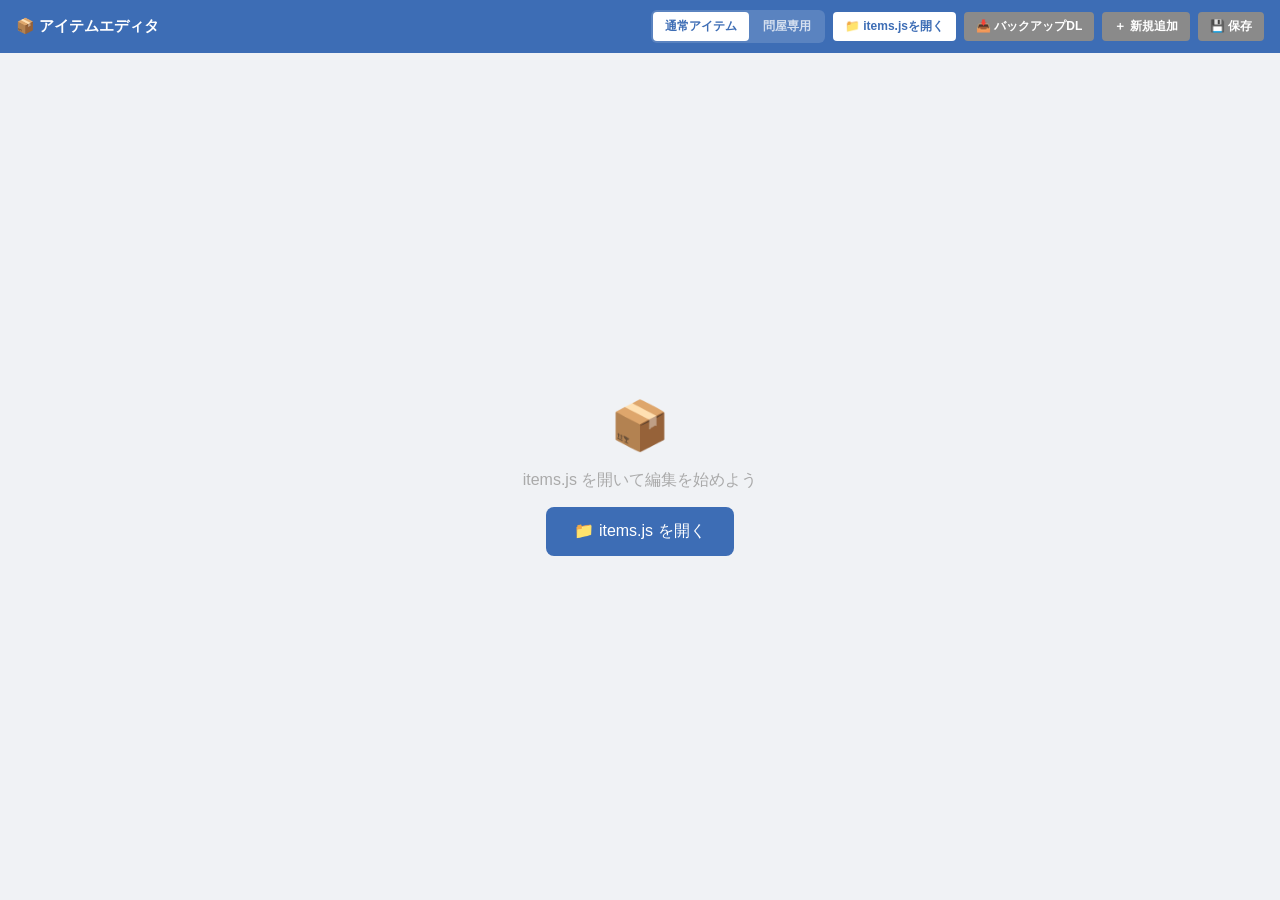
<file: item-editor.html>
<!DOCTYPE html>
<html lang="ja">
<head>
<meta charset="UTF-8">
<title>アイテムエディタ - ふらっとタウン</title>
<style>
* { box-sizing: border-box; margin: 0; padding: 0; }
body { font-family: 'Hiragino Sans','Meiryo',sans-serif; font-size: 14px; background: #f0f2f5; height: 100vh; display: flex; flex-direction: column; overflow: hidden; }

.header { background: #3d6db5; color: white; padding: 10px 16px; display: flex; align-items: center; gap: 8px; flex-shrink: 0; }
.header h1 { font-size: 15px; flex: 1; }
.header button { padding: 6px 12px; border: none; border-radius: 4px; cursor: pointer; font-size: 12px; font-weight: bold; }
.btn-open  { background: white; color: #3d6db5; }
.btn-save  { background: #27ae60; color: white; }
.btn-save:disabled  { background: #8a8a8a; cursor: not-allowed; }
.btn-backup{ background: #8e44ad; color: white; }
.btn-backup:disabled{ background: #8a8a8a; cursor: not-allowed; }
.btn-add   { background: #e67e22; color: white; }
.btn-add:disabled{ background: #8a8a8a; cursor: not-allowed; }

.mode-toggle { display: flex; background: rgba(255,255,255,0.15); border-radius: 6px; padding: 2px; gap: 2px; }
.mode-btn { background: transparent; color: rgba(255,255,255,0.75); border: none; border-radius: 4px; padding: 5px 12px; cursor: pointer; font-size: 12px; font-weight: bold; transition: background .15s, color .15s; }
.mode-btn.active { background: white; color: #3d6db5; }
.mode-btn:hover:not(.active) { background: rgba(255,255,255,0.25); color: white; }

.layout { display: flex; flex: 1; overflow: hidden; }

.genre-bar { display: flex; flex-wrap: wrap; gap: 4px; padding: 8px 12px; background: white; border-bottom: 1px solid #ddd; flex-shrink: 0; align-items: center; }
.genre-btn { padding: 5px 10px 5px 14px; border: 1px solid #ddd; border-radius: 20px; background: white; cursor: pointer; font-size: 12px; color: #555; font-weight: bold; white-space: nowrap; display: inline-flex; align-items: center; gap: 5px; }
.genre-btn:hover { background: #f0f7ff; border-color: #3d6db5; color: #3d6db5; }
.genre-btn.active { background: #3d6db5; color: white; border-color: #3d6db5; }
.genre-del { font-size: 13px; line-height: 1; opacity: 0; transition: opacity .15s; padding: 0 2px; border-radius: 50%; }
.genre-btn:hover .genre-del { opacity: .5; }
.genre-btn.active .genre-del { opacity: .7; }
.genre-del:hover { opacity: 1 !important; background: rgba(0,0,0,.15); }
.genre-add-btn { padding: 5px 12px; border: 1px dashed #aaa; border-radius: 20px; background: white; cursor: pointer; font-size: 12px; color: #aaa; white-space: nowrap; }
.genre-add-btn:hover { border-color: #27ae60; color: #27ae60; background: #f0fff4; }

.sidebar { width: 210px; background: white; border-right: 1px solid #ddd; display: flex; flex-direction: column; overflow: hidden; flex-shrink: 0; }
.sidebar-label { padding: 6px 12px; font-size: 11px; font-weight: bold; color: #999; background: #f8f8f8; border-bottom: 1px solid #eee; text-transform: uppercase; letter-spacing: .5px; }
.item-list { flex: 1; overflow-y: auto; }
.item-btn { width: 100%; text-align: left; padding: 7px 14px; border: none; background: none; cursor: pointer; font-size: 12px; color: #444; border-left: 3px solid transparent; white-space: nowrap; overflow: hidden; text-overflow: ellipsis; display: block; }
.item-btn:hover { background: #f5f5f5; }
.item-btn.active { background: #fff5e6; color: #c0392b; border-left-color: #e67e22; font-weight: bold; }

.edit-area { flex: 1; overflow-y: auto; padding: 20px; min-height: 0; display: flex; flex-direction: column; gap: 14px; }

.placeholder { flex: 1; display: flex; align-items: center; justify-content: center; color: #bbb; font-size: 16px; flex-direction: column; gap: 10px; }

.no-file-area { flex: 1; display: flex; align-items: center; justify-content: center; flex-direction: column; gap: 16px; color: #aaa; }
.open-big-btn { padding: 14px 28px; background: #3d6db5; color: white; border: none; border-radius: 8px; font-size: 16px; cursor: pointer; }
.open-big-btn:hover { background: #2c5499; }

.card { background: white; border-radius: 8px; border: 1px solid #e0e0e0; overflow: hidden; flex-shrink: 0; }
.cards-row { display: flex; gap: 14px; align-items: flex-start; }
.cards-row .card { flex: 1; min-width: 0; flex-shrink: 1; }
.cards-col { display: flex; flex-direction: column; gap: 14px; flex: 1; min-width: 0; }
.cards-col .card { flex-shrink: 0; }
.card-header { padding: 10px 14px; font-size: 11px; font-weight: bold; color: #888; background: #fafafa; border-bottom: 1px solid #eee; text-transform: uppercase; letter-spacing: .5px; }
.card-body { padding: 14px; }

.edit-title { font-size: 17px; font-weight: bold; color: #333; margin-bottom: 14px; }

.form-row { display: flex; align-items: center; gap: 10px; margin-bottom: 10px; }
.form-row:last-child { margin-bottom: 0; }
.form-label { width: 80px; font-size: 13px; color: #666; flex-shrink: 0; }
.form-input { padding: 5px 8px; border: 1px solid #ccc; border-radius: 4px; font-size: 13px; }
.form-input:focus { border-color: #3d6db5; outline: none; }
.f-text { flex: 1; }
.f-num  { width: 90px; }
.form-select { padding: 5px 8px; border: 1px solid #ccc; border-radius: 4px; font-size: 13px; background: white; }
.form-unit { color: #888; font-size: 13px; }
.cd-rec { font-size: 11px; color: #e67e22; margin-left: 4px; }

.budget-main { display: flex; align-items: baseline; gap: 6px; }
.b-used { font-size: 26px; font-weight: bold; color: #3d6db5; }
.b-used.over { color: #e74c3c; }
.b-sep  { font-size: 18px; color: #ccc; }
.b-max  { font-size: 22px; font-weight: bold; color: #27ae60; }
.b-unit { font-size: 12px; color: #aaa; }
.budget-formula { font-size: 11px; color: #bbb; margin-top: 4px; }
.budget-bar-bg { margin-top: 8px; height: 8px; background: #eee; border-radius: 4px; overflow: hidden; }
.budget-bar-fill { height: 100%; background: #3d6db5; border-radius: 4px; transition: width .2s; }
.budget-bar-fill.over { background: #e74c3c; }
.budget-warn { font-size: 12px; color: #e74c3c; margin-top: 4px; }

.stat-row { display: flex; align-items: center; gap: 8px; margin-bottom: 7px; }
.stat-name { width: 55px; font-size: 13px; color: #444; flex-shrink: 0; }
.stat-bar-bg { flex: 1; height: 12px; background: #f0f0f0; border-radius: 6px; overflow: hidden; }
.stat-bar-fill { height: 100%; background: #3d6db5; border-radius: 6px; transition: width .15s; }
.stat-controls { display: flex; align-items: center; gap: 4px; }
.stat-btn { width: 28px; height: 28px; border: 1px solid #ccc; border-radius: 4px; background: white; cursor: pointer; font-size: 18px; line-height: 1; color: #555; display: flex; align-items: center; justify-content: center; }
.stat-btn:hover:not(:disabled) { background: #eaf3ff; border-color: #3d6db5; color: #3d6db5; }
.stat-btn.minus:hover:not(:disabled) { background: #fff0f0; border-color: #e74c3c; color: #e74c3c; }
.stat-btn:disabled { color: #ddd; cursor: not-allowed; background: #fafafa; }
.stat-value { width: 28px; text-align: center; font-size: 15px; font-weight: bold; color: #333; }

.actions-row { display: flex; justify-content: flex-end; margin-bottom: 14px; }
.btn-delete { padding: 8px 18px; background: #e74c3c; color: white; border: none; border-radius: 4px; cursor: pointer; font-size: 13px; }
.btn-delete:hover { background: #c0392b; }

.toast { position: fixed; bottom: 24px; left: 50%; transform: translateX(-50%) translateY(20px); background: #27ae60; color: white; padding: 10px 20px; border-radius: 20px; font-size: 13px; z-index: 9999; opacity: 0; transition: opacity .3s, transform .3s; pointer-events: none; white-space: nowrap; }
.toast.show { opacity: 1; transform: translateX(-50%) translateY(0); }
.toast.error { background: #e74c3c; }
</style>
</head>
<body>

<div class="header">
  <h1>📦 アイテムエディタ</h1>
  <div class="mode-toggle">
    <button class="mode-btn active" id="modeNormal" onclick="switchMode('normal')">通常アイテム</button>
    <button class="mode-btn" id="modeTonya" onclick="switchMode('tonya')">問屋専用</button>
  </div>
  <button class="btn-open" id="btnOpen" onclick="openFile()">📁 items.jsを開く</button>
  <button class="btn-backup" id="btnBackup" onclick="downloadBackup()" disabled>📥 バックアップDL</button>
  <button class="btn-add"    id="btnAdd"    onclick="addNewItem()"    disabled>＋ 新規追加</button>
  <button class="btn-save"   id="btnSave"   onclick="saveFile()"      disabled>💾 保存</button>
</div>

<div class="genre-bar" id="genreBar" style="display:none"></div>

<div class="layout">
  <div class="no-file-area" id="noFileArea">
    <div style="font-size:48px">📦</div>
    <div style="font-size:16px" id="noFileMsg">items.js を開いて編集を始めよう</div>
    <button class="open-big-btn" id="noFileBtn" onclick="openFile()">📁 items.js を開く</button>
  </div>

  <div class="sidebar" id="sidebar" style="display:none">
    <div class="sidebar-label">アイテム</div>
    <div class="item-list" id="itemList"></div>
  </div>

  <div class="edit-area" id="editArea" style="display:none">
    <div class="placeholder" id="placeholder">
      <span style="font-size:32px">←</span>
      <span>ジャンルとアイテムを選んでね</span>
    </div>
  </div>
</div>

<div class="toast" id="toast"></div>

<script>
'use strict';

// ── 定数 ──────────────────────────────────────────────────────
const DEFAULT_TARGET_GENRES = ['書籍','楽器','画材','スポーツ・アウトドア','日用品','ゲーム','おもちゃ・ホビー','ファッション','美容グッズ','電化製品'];
let TARGET_GENRES = [...DEFAULT_TARGET_GENRES];

let RATE = {
  '書籍':150,
  '楽器':130,'画材':130,'スポーツ・アウトドア':130,
  '日用品':130,'ゲーム':130,'おもちゃ・ホビー':130,
  'ファッション':130,'美容グッズ':130,'電化製品':130,
};

// items.js に保存された未知のジャンルを自動で追加しない特殊枠
const EXCLUDED_GENRES = new Set(['薬','お花','ギフト','乗り物','フード','デザート','ドリンク','食料品','ケア']);

const ALL_STATS = ['国語','英語','社会','数学','理科','体力','素早さ','気力','美術','音楽','ルックス','優しさ','面白さ','エロさ'];

const CD_OPTIONS = ['15分','20分','30分','40分','45分','60分','70分','90分','null'];

const GENRE_COMMENTS = {
  '書籍':'書籍（学習系レート：総獲得×150円/pt）',
  '楽器':'楽器（専門品レート：総獲得×130~150円/pt）',
  '画材':'画材（専門品レート：総獲得×130~140円/pt）',
  'スポーツ・アウトドア':'スポーツ・アウトドア（専門品レート：総獲得×130円/pt・価格順）',
  'ファッション':'ファッション（パワー消費なし・クールダウン2倍ルール）',
  '日用品':'日用品・雑貨（専門品レート：総獲得×130円/pt・価格順）',
  '美容グッズ':'美容グッズ（パワー消費なし・クールダウン2倍ルール）',
  '電化製品':'電化製品（専門品レート：総獲得×300円/pt・価格順）\n    // グループA（1.5倍クールダウン・頭脳消費少なめ）：電気ケトル〜冷蔵庫\n    // グループB（通常クールダウン・頭脳消費多め）：液晶タブレット〜一眼レフ',
  'ゲーム':'ゲーム（パロディ名・価格順）',
  'おもちゃ・ホビー':'おもちゃ・ホビー（専門品レート：総獲得×130円/pt・価格順）',
  '薬':'薬（病気治療系は病院のみ。伝説の薬だけ特別枠）\n    // パワー・能力値回復系',
  'お花':'お花（プチ回復＋能力値・価格順）',
  'ギフト':'ギフト（準備中）',
  '乗り物':'乗り物（特殊枠：タウン間移動速度・CDなし・価格順）',
};

// ── モード ────────────────────────────────────────────────────
let editMode = 'normal'; // 'normal' | 'tonya'

function switchMode(mode) {
  if (editMode === mode) return;
  editMode = mode;
  document.getElementById('modeNormal').classList.toggle('active', mode === 'normal');
  document.getElementById('modeTonya').classList.toggle('active', mode === 'tonya');
  const label = mode === 'tonya' ? 'tonya-items.js' : 'items.js';
  document.getElementById('btnOpen').textContent = `📁 ${label}を開く`;
  // ジャンルリストをモードに応じてリセット
  TARGET_GENRES.length = 0;
  if (mode === 'normal') DEFAULT_TARGET_GENRES.forEach(g => TARGET_GENRES.push(g));
  // ファイルを閉じてリセット
  allItems = []; origText = ''; fileHandle = null; curGenre = null; curIdx = null;
  document.getElementById('genreBar').style.display = 'none';
  document.getElementById('noFileArea').style.display = 'flex';
  document.getElementById('noFileMsg').textContent = `${label} を開いて編集を始めよう`;
  document.getElementById('noFileBtn').textContent = `📁 ${label} を開く`;
  document.getElementById('editArea').style.display = 'none';
  document.getElementById('btnBackup').disabled = true;
  document.getElementById('btnAdd').disabled = true;
  document.getElementById('btnSave').disabled = true;
}

// ── 状態 ──────────────────────────────────────────────────────
let allItems = [];       // shopItems / tonyaItems のコピー
let origText  = '';      // 元テキスト
let fileHandle= null;
let curGenre  = null;
let curIdx    = null;    // allItems 内インデックス

// ── ファイルを開く ────────────────────────────────────────────
async function openFile() {
  if (!window.showOpenFilePicker) {
    alert('File System Access APIが使えません。Chromeで開いてください。');
    return;
  }
  try {
    const opts = {
      types: [{ description: 'JavaScript', accept: { 'text/javascript': ['.js'] } }],
      startIn: fileHandle || 'desktop', // 2回目以降は前回のフォルダを記憶
    };
    [fileHandle] = await window.showOpenFilePicker(opts);
    const file = await fileHandle.getFile();
    origText = await file.text();
    parseItems(origText);
  } catch(e) {
    if (e.name !== 'AbortError') showToast('ファイルを開けませんでした', true);
  }
}

function syncGenresFromItems() {
  allItems.forEach(it => {
    if (it.type !== 'separator') return;
    const g = it.name;
    if (EXCLUDED_GENRES.has(g)) return;
    if (!TARGET_GENRES.includes(g)) {
      TARGET_GENRES.push(g);
      if (!RATE[g]) RATE[g] = 130;
    }
  });
}

function parseItems(text) {
  try {
    const varName = editMode === 'tonya' ? 'tonyaItems' : 'shopItems';
    const fn = new Function(text + `\n return ${varName};`);
    allItems = JSON.parse(JSON.stringify(fn()));
    syncGenresFromItems(); // items.js にある未知ジャンルを自動検出
    showEditor();
    showToast('✅ 読み込み完了！');
  } catch(e) {
    showToast('解析失敗: ' + e.message, true);
  }
}

// ── エディタ表示 ──────────────────────────────────────────────
function showEditor() {
  document.getElementById('noFileArea').style.display = 'none';
  document.getElementById('genreBar').style.display = 'flex';
  document.getElementById('sidebar').style.display = 'flex';
  document.getElementById('editArea').style.display = 'flex';
  document.getElementById('btnSave').disabled   = false;
  document.getElementById('btnBackup').disabled = false;
  document.getElementById('btnAdd').disabled    = false;
  renderGenreList();
  selectGenre(TARGET_GENRES[0]);
}

// ── ジャンルリスト ────────────────────────────────────────────
function renderGenreList() {
  document.getElementById('genreBar').innerHTML =
    TARGET_GENRES.map(g =>
      `<button class="genre-btn${g===curGenre?' active':''}" onclick="selectGenre('${esc(g)}')">${g}<span class="genre-del" onclick="event.stopPropagation();deleteGenre('${esc(g)}')">✕</span></button>`
    ).join('') +
    `<button class="genre-add-btn" onclick="addNewGenre()">＋ ジャンル追加</button>`;
}

function deleteGenre(g) {
  const itemIdxs = itemsOfGenre(g);
  const msg = itemIdxs.length > 0
    ? `「${g}」ジャンルとアイテム${itemIdxs.length}個を削除します。\nよろしいですか？`
    : `「${g}」ジャンルを削除します。よろしいですか？`;
  if (!confirm(msg)) return;

  const sepIdx = allItems.findIndex(x => x.type === 'separator' && x.name === g);
  const allIdxs = [...itemIdxs, ...(sepIdx !== -1 ? [sepIdx] : [])].sort((a,b) => b - a);
  allIdxs.forEach(i => allItems.splice(i, 1));

  TARGET_GENRES = TARGET_GENRES.filter(x => x !== g);
  delete RATE[g];

  if (curGenre === g) { curGenre = TARGET_GENRES[0] || null; curIdx = null; }
  renderGenreList();
  if (curGenre) { renderItemList(); clearForm('← アイテムを選んでね'); }
  showToast(`「${g}」を削除したよ！`);
}

function addNewGenre() {
  const name = prompt('新しいジャンル名を入力してください');
  if (!name || !name.trim()) return;
  const trimmed = name.trim();
  if (TARGET_GENRES.includes(trimmed)) {
    showToast('そのジャンルはすでにあるよ！', true); return;
  }
  // セパレーターを allItems の末尾に追加
  allItems.push({ type: 'separator', name: trimmed });
  TARGET_GENRES.push(trimmed);
  RATE[trimmed] = 130;
  renderGenreList();
  selectGenre(trimmed);
  showToast(`「${trimmed}」を追加したよ！`);
}

function selectGenre(g) {
  curGenre = g;
  curIdx   = null;
  renderGenreList();
  renderItemList();
  clearForm('← アイテムを選んでね');
}

// ── アイテムリスト ────────────────────────────────────────────
function itemsOfGenre(g) {
  const res = [];
  let inG = false;
  for (let i = 0; i < allItems.length; i++) {
    const it = allItems[i];
    if (it.type === 'separator') { inG = it.name === g; continue; }
    if (inG) res.push(i);
  }
  return res;
}

function renderItemList() {
  const idxs = itemsOfGenre(curGenre);
  document.getElementById('itemList').innerHTML = idxs.length === 0
    ? '<div style="padding:12px;color:#bbb;font-size:12px">アイテムなし</div>'
    : idxs.map(i =>
        `<button class="item-btn${i===curIdx?' active':''}" onclick="selectItem(${i})">${allItems[i].name}</button>`
      ).join('');
}

function selectItem(i) {
  curIdx = i;
  renderItemList();
  renderForm();
}

// ── フォーム描画 ──────────────────────────────────────────────
function clearForm(msg) {
  document.getElementById('placeholder').style.display = 'flex';
  document.getElementById('placeholder').innerHTML =
    `<span style="font-size:28px">←</span><span>${msg}</span>`;
  const ea = document.getElementById('editArea');
  [...ea.children].forEach(c => { if (c.id !== 'placeholder') c.remove(); });
}

function renderForm() {
  if (curIdx === null) return;
  const ea   = document.getElementById('editArea');
  [...ea.children].forEach(c => { if (c.id !== 'placeholder') c.remove(); });
  document.getElementById('placeholder').style.display = 'none';

  const item  = allItems[curIdx];
  const rate  = RATE[curGenre] || 130;
  const maxPt = (item.price > 0 && item.useCount > 0)
    ? Math.floor(item.price / item.useCount / rate) : 0;
  const usedPt = Object.values(item.stats || {}).reduce((a,b)=>a+b, 0);
  const pct    = maxPt > 0 ? Math.min(100, Math.round(usedPt/maxPt*100)) : 0;
  const over   = usedPt > maxPt;
  const recCD  = recCooldown(item.useCount);
  const cdVal  = item.cooldown === null ? 'null' : (item.cooldown || '15分');

  // タイトル
  append(ea, 'div', 'edit-title', `✏️ ${item.name}`);

  // 2カード横並びラッパー
  const cardsRow = document.createElement('div');
  cardsRow.className = 'cards-row';
  ea.appendChild(cardsRow);

  // 左列（基本情報 + 能力値予算）
  const leftCol = document.createElement('div');
  leftCol.className = 'cards-col';
  cardsRow.appendChild(leftCol);

  // ── 基本情報 ──
  const basicHTML = `
    <div class="form-row">
      <span class="form-label">名前</span>
      <input class="form-input f-text" type="text" value="${escA(item.name)}" oninput="upF('name',this.value)">
    </div>
    <div class="form-row">
      <span class="form-label">価格</span>
      <input class="form-input f-num" type="number" min="0" step="100" value="${item.price}" oninput="upF('price',parseInt(this.value)||0)">
      <span class="form-unit">円</span>
    </div>
    <div class="form-row">
      <span class="form-label">使用回数</span>
      <select class="form-select" onchange="upF('useCount',parseInt(this.value))">
        ${[2,3,4,5,6,7,8,9,10,12,15].map(n=>`<option value="${n}"${n===item.useCount?' selected':''}>${n}回</option>`).join('')}
      </select>
    </div>
    <div class="form-row">
      <span class="form-label">クールダウン</span>
      <select class="form-select" onchange="upF('cooldown',this.value==='null'?null:this.value)">
        ${CD_OPTIONS.map(cd=>`<option value="${cd}"${cd===cdVal?' selected':''}>${cd==='null'?'なし':cd}</option>`).join('')}
      </select>
      <span class="cd-rec">推奨: ${recCD}</span>
    </div>
    <div class="form-row">
      <span class="form-label">身体消費</span>
      <input class="form-input f-num" type="number" min="0" value="${item.bodyConsume||0}" oninput="upF('bodyConsume',parseInt(this.value)||0)">
    </div>
    <div class="form-row">
      <span class="form-label">頭脳消費</span>
      <input class="form-input f-num" type="number" min="0" value="${item.brainConsume||0}" oninput="upF('brainConsume',parseInt(this.value)||0)">
    </div>
    ${item.description!==undefined?`
    <div class="form-row">
      <span class="form-label">説明文</span>
      <input class="form-input f-text" type="text" value="${escA(item.description||'')}" oninput="upF('description',this.value)">
    </div>`:''}
  `;
  appendCard(leftCol, '基本情報', basicHTML);

  // ── 予算 ──
  const budgetHTML = `
    <div class="budget-main">
      <span class="b-used${over?' over':''}">${usedPt}</span>
      <span class="b-sep">/</span>
      <span class="b-max">${maxPt}</span>
      <span class="b-unit">pt</span>
    </div>
    <div class="budget-formula">レート ${rate}円/pt = ${item.price}円 ÷ ${item.useCount}回 ÷ ${rate}</div>
    <div class="budget-bar-bg">
      <div class="budget-bar-fill${over?' over':''}" style="width:${pct}%"></div>
    </div>
    ${over?'<div class="budget-warn">⚠ 上限を超えています！</div>':''}
  `;
  appendCard(leftCol, '能力値予算', budgetHTML);

  // 削除ボタン
  const actDiv = document.createElement('div');
  actDiv.className = 'actions-row';
  actDiv.innerHTML = `<button class="btn-delete" onclick="deleteItem()">🗑 このアイテムを削除</button>`;
  leftCol.appendChild(actDiv);

  // ── 能力値 ──
  const canAdd = usedPt < maxPt;
  const statsHTML = ALL_STATS.map(s => {
    const v   = (item.stats||{})[s]||0;
    const bp  = maxPt>0 ? Math.min(100,Math.round(v/maxPt*100)) : 0;
    return `
      <div class="stat-row">
        <div class="stat-name">${s}</div>
        <div class="stat-bar-bg"><div class="stat-bar-fill" style="width:${bp}%"></div></div>
        <div class="stat-controls">
          <button class="stat-btn minus" onclick="upS('${s}',-1)"${v<=0?' disabled':''}>−</button>
          <div class="stat-value">${v}</div>
          <button class="stat-btn" onclick="upS('${s}',1)"${!canAdd?' disabled':''}>＋</button>
        </div>
      </div>`;
  }).join('');
  appendCard(cardsRow, '能力値振り分け', statsHTML);
}

// ── フィールド更新 ────────────────────────────────────────────
function upF(field, value) {
  if (curIdx === null) return;
  allItems[curIdx][field] = value;
  if (field === 'name') {
    renderItemList();
    const titleEl = document.querySelector('.edit-title');
    if (titleEl) titleEl.textContent = '✏️ ' + value;
    return;
  }
  if (field === 'description') return;
  renderForm();
}

function upS(stat, delta) {
  if (curIdx === null) return;
  const item  = allItems[curIdx];
  const rate  = RATE[curGenre] || 130;
  const maxPt = Math.floor((item.price||0)/(item.useCount||1)/rate);
  const used  = Object.values(item.stats||{}).reduce((a,b)=>a+b,0);
  const cur   = (item.stats||{})[stat]||0;
  if (delta < 0 && cur <= 0) return;
  if (delta > 0 && used >= maxPt) return;
  if (!item.stats) item.stats = {};
  const nv = cur + delta;
  if (nv <= 0) delete item.stats[stat]; else item.stats[stat] = nv;
  renderForm();
}

// ── 新規追加 ──────────────────────────────────────────────────
function addNewItem() {
  if (!curGenre) { showToast('ジャンルを選んでね', true); return; }
  const idxs = itemsOfGenre(curGenre);
  let at = allItems.length;
  if (idxs.length > 0) {
    const last = idxs[idxs.length-1];
    for (let i = last+1; i < allItems.length; i++) {
      if (allItems[i].type === 'separator') { at = i; break; }
    }
  } else {
    for (let i = 0; i < allItems.length; i++) {
      if (allItems[i].type==='separator' && allItems[i].name===curGenre) { at=i+1; break; }
    }
  }
  const newItem = { name:'新規アイテム', price:1000, consumable:true, stats:{}, calorie:0, useCount:2, cooldown:'15分', bodyConsume:0, brainConsume:0 };
  allItems.splice(at, 0, newItem);
  if (curIdx !== null && curIdx >= at) curIdx++;
  renderItemList();
  selectItem(at);
  showToast('追加！名前と価格を設定してね');
}

// ── 削除 ─────────────────────────────────────────────────────
async function deleteItem() {
  if (curIdx === null) return;
  const name = allItems[curIdx].name;
  if (!confirm(`「${name}」を削除します。\nよろしいですか？`)) return;
  allItems.splice(curIdx, 1);
  curIdx = null;
  renderItemList();
  clearForm('✅ 削除しました');
  await saveFile();
  showToast('削除して保存しました');
}

// ── 保存 ─────────────────────────────────────────────────────
async function saveFile() {
  if (!fileHandle) { showToast('先にファイルを開いてね', true); return; }
  try {
    const body    = serializeItems(allItems);
    const varName = editMode === 'tonya' ? 'tonyaItems' : 'shopItems';
    const regex   = new RegExp(`(const ${varName} = \\[)([\\s\\S]*?)(\\n\\];)`);
    if (!regex.test(origText)) { showToast(`${varName} が見つかりません`, true); return; }
    const newText = origText.replace(regex, `$1${body}$3`);
    const w = await fileHandle.createWritable();
    await w.write(newText);
    await w.close();
    origText = newText;
    showToast('💾 保存しました！ゲームをリロードで反映されます');
  } catch(e) {
    showToast('保存失敗: ' + e.message, true);
  }
}

// ── バックアップDL ────────────────────────────────────────────
function downloadBackup() {
  if (!origText) return;
  const a = document.createElement('a');
  a.href = URL.createObjectURL(new Blob([origText], { type:'text/javascript' }));
  a.download = editMode === 'tonya' ? 'tonya-items.js.backup' : 'items.js.backup';
  document.body.appendChild(a);
  a.click();
  document.body.removeChild(a);
  showToast('📥 バックアップをダウンロードしました');
}

// ── シリアライズ ──────────────────────────────────────────────
function serializeItems(items) {
  const lines = [];
  for (const item of items) {
    if (item.type === 'separator') {
      const c = GENRE_COMMENTS[item.name] || item.name;
      lines.push(`\n    // ${c}`);
      lines.push(`    { type: 'separator', name: '${item.name}' },`);
      continue;
    }
    lines.push('    { ' + buildParts(item).join(', ') + ' },');
  }
  return lines.join('\n');
}

function buildParts(it) {
  const p = [];
  const s  = (k,v) => p.push(`${k}: ${JSON.stringify(v)}`);
  const n  = (k,v) => p.push(`${k}: ${v}`);
  const o  = (k,obj)=> p.push(`${k}: { ${Object.entries(obj).map(([a,b])=>`${a}: ${b}`).join(', ')} }`);

  s('name', it.name);
  n('price', it.price);
  p.push('consumable: true');
  if ('cures'  in it) s('cures', it.cures);
  if ('stock'  in it) n('stock', it.stock);
  if (it.effect && Object.keys(it.effect).length) o('effect', it.effect);
  o('stats', it.stats || {});
  n('calorie', it.calorie || 0);
  n('useCount', it.useCount);
  if (it.cooldown === null) p.push('cooldown: null');
  else s('cooldown', it.cooldown);
  n('bodyConsume',  it.bodyConsume  || 0);
  n('brainConsume', it.brainConsume || 0);
  if (it.description !== undefined) s('description', it.description);
  if (it.image       !== undefined) s('image', it.image);
  return p;
}

// ── ユーティリティ ────────────────────────────────────────────
function recCooldown(n) {
  if (n <= 3) return '15分';
  if (n <= 5) return '20分';
  if (n <= 7) return '30分';
  return '45分';
}
function append(parent, tag, cls, text) {
  const el = document.createElement(tag);
  el.className = cls;
  el.textContent = text;
  parent.appendChild(el);
}
function appendCard(parent, header, bodyHTML) {
  const card = document.createElement('div');
  card.className = 'card';
  card.innerHTML = `<div class="card-header">${header}</div><div class="card-body">${bodyHTML}</div>`;
  parent.appendChild(card);
}
function esc(s)  { return String(s).replace(/&/g,'&amp;').replace(/</g,'&lt;').replace(/>/g,'&gt;'); }
function escA(s) { return String(s).replace(/&/g,'&amp;').replace(/"/g,'&quot;').replace(/</g,'&lt;').replace(/>/g,'&gt;'); }

let toastTimer = null;
function showToast(msg, err=false) {
  const t = document.getElementById('toast');
  t.textContent = msg;
  t.className = 'toast' + (err?' error':'');
  t.classList.add('show');
  if (toastTimer) clearTimeout(toastTimer);
  toastTimer = setTimeout(()=>t.classList.remove('show'), 2500);
}
</script>
</body>
</html>
</file>
